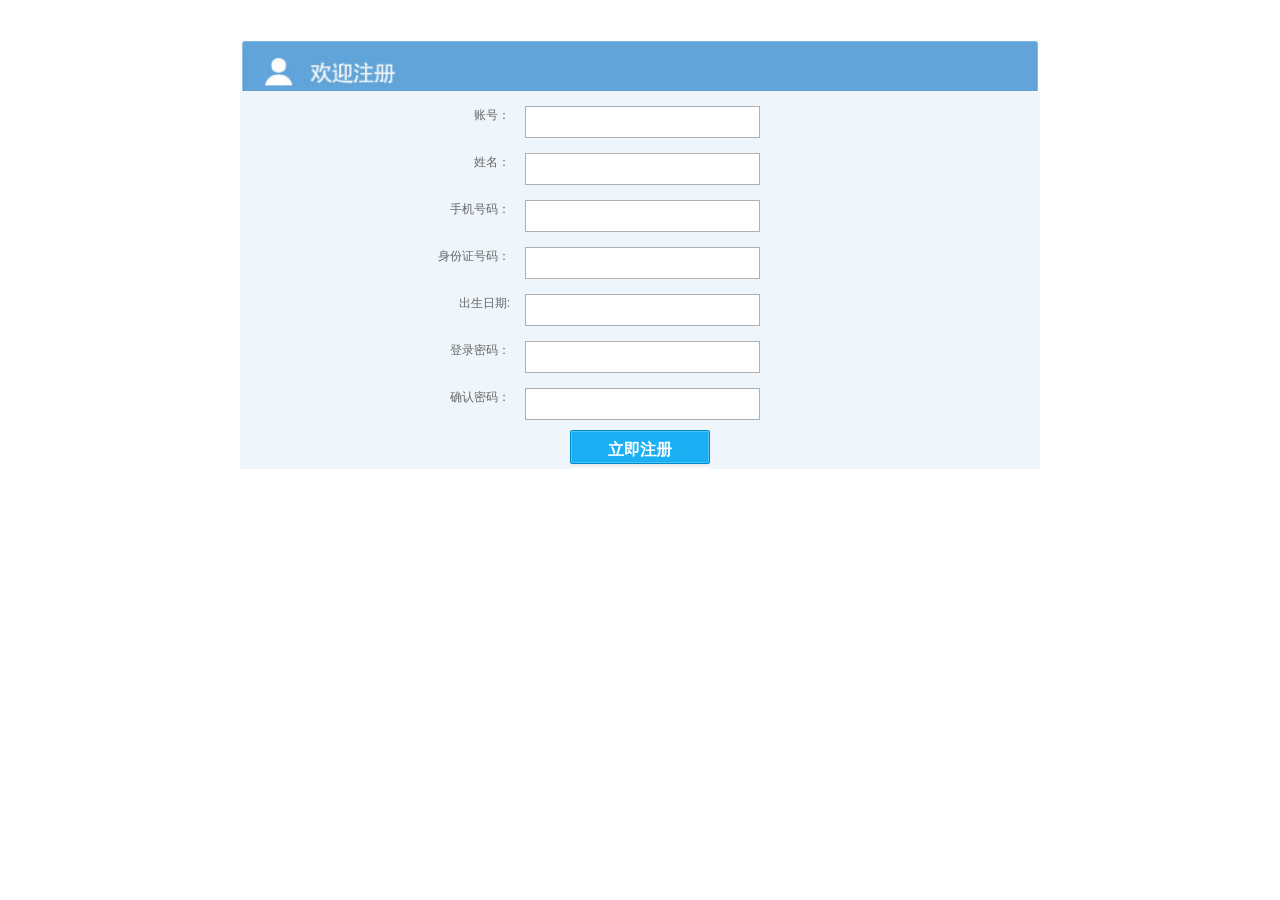
<file: src/main/webapp/register.html>
﻿<!DOCTYPE html PUBLIC "-//W3C//DTD XHTML 1.0 Transitional//EN" "http://www.w3.org/TR/xhtml1/DTD/xhtml1-transitional.dtd">
<html xmlns="http://www.w3.org/1999/xhtml">
<head>
<meta http-equiv="Content-Type" content="text/html; charset=utf-8" />
<title>用户注册——移动网上营业厅</title>
<link href="css/reset.css" rel="stylesheet" type="text/css" />
<link href="css/index.css" rel="stylesheet" type="text/css" />
</head>

<body>
<div id="register-contain">
	<div id="register-main">
<img src="image/register.jpg" id="reg-img" />
   <form class="add-customer" action="login.html">
   	
   	<table>
   		<tr>
   			<td class="regtitle">账号：</td>
   			<td class="reginput"><span><input type="text" /></span></td>
   			<td></td>
   		</tr>
   		<tr>
   			<td><span class="regtitle">姓名：</span></td>
   			<td><span><input type="text" /></span></td>
   			<td></td>
   		</tr>
   		<tr>
   			<td><span class="regtitle">手机号码：</span></td>
   			<td><span><input type="text" /></span></td>
   			<td></td>
   		</tr>
   		<tr>
   			<td><span class="regtitle">身份证号码：</span></td>
   			<td><span><input type="text" /></span></td>
   		</tr>
   		<tr>
   			<td><span class="regtitle">出生日期:</span></td>
   			<td><span><input type="text" /></span></td>
   			<td></td>
   		</tr>
   		<tr>
   			<td><span class="regtitle">登录密码：</span></td>
   			<td><span><input type="password"/></span></td>
   			<td></td>
   		</tr>
   		<tr>
   			<td><span class="regtitle">确认密码：</span></td>
   			<td><span><input type="password"/></span></td>
   			<td></td>
   		</tr>
   		<tr>
   			<td colspan="3"><button type="submit" id="reg-sub">立即注册</button></td>
   		</tr>
   	</table>

   </form>
    </div>
</div>
</body>
</html>
</file>
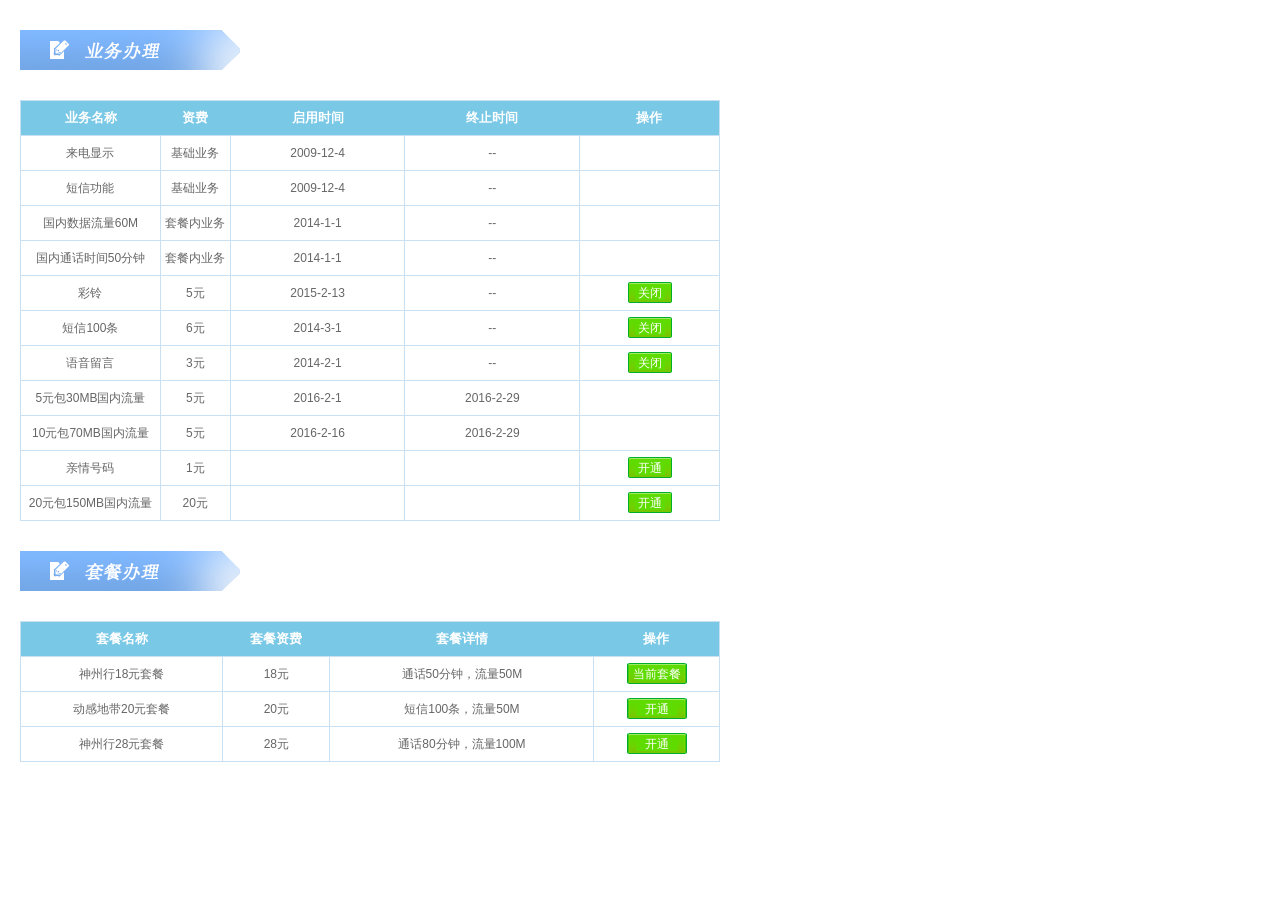
<file: src/main/webapp/business/replacement_business.html>
﻿<!DOCTYPE html PUBLIC "-//W3C//DTD XHTML 1.0 Transitional//EN" "http://www.w3.org/TR/xhtml1/DTD/xhtml1-transitional.dtd">
<html xmlns="http://www.w3.org/1999/xhtml">
<head>
<meta http-equiv="Content-Type" content="text/html; charset=utf-8" />
<link href="../css/index.css" rel="stylesheet" type="text/css" />
<link href="../css/reset.css" rel="stylesheet" type="text/css" />
<title>无标题文档</title>

	<script>
		
			/**		
				关闭或者开通业务
				@param bussinessId 业务编号 
				@param target 事件源对象
			*/
			function switchStatus(bussinessId,target){
				//获得业务的当前状态（存在hidden中）
				var status = target.parentNode.childNodes[0].value;

				if(status == 1){
					
					target.value = "开通";
					//切换业务状态
					target.parentNode.childNodes[0].value = 0;
						
				}else{
					
					target.value = "关闭";	
					target.parentNode.childNodes[0].value = 1;
				}
				
			}
		
	</script>
</head>

<body id="changebus-body">
<div id="changebus-contain">
	<div id="changebus-main">
   
     <div class="ywbl"></div>
   
   <table  class="table-infor-record-style2" width="700px" >
  <tr>
    <th width="20%">业务名称</th>
    <th width="10%">资费</th>
  
    <th width="25%">启用时间</th>
    <th  width="25%">终止时间</th>
    <th width="20%">操作</th>
  </tr>
  <tr>
    <td>来电显示</td>
    <td>基础业务</td>
   
    <td id="st">2009-12-4</td>
    <td id="ed">--</td>
    <td>
    </td>
  </tr>
  <tr>
    <td>短信功能</td>
    <td>基础业务</td>
   
    <td id="st">2009-12-4</td>
    <td id="ed">--</td>
    <td>
    </td>
  </tr>
 
  <tr>
    <td>国内数据流量60M</td>
    <td>套餐内业务</td>
   
    <td id="st">2014-1-1</td>
    <td id="ed">--</td>
    <td>
    </td>
  </tr>
  <tr>
    <td>国内通话时间50分钟</td>
    <td>套餐内业务</td>
   
    <td id="st">2014-1-1</td>
    <td id="ed">--</td>
    <td>
    </td>
  </tr>
  <tr>
    <td>彩铃</td>
    <td>5元</td>
   
    <td id="st">2015-2-13</td>
    <td id="ed">--</td>
    <td><input type="hidden" id="status" value="1"/><input type="button"  id="open" class="blywkt" value="关闭" onclick="switchStatus(1001,this)"/></td>
  </tr>
  
  

  <tr>
    <td>短信100条</td>
    <td>6元</td>
    <td id='st2'>2014-3-1</td>
    <td id='ed2'>--</td>
    <td><input type="hidden" id="status" value="1"/><input type="button"  id="open" class="blywkt" value="关闭" onclick="switchStatus(1001,this)"/></td>
  </tr>


  <tr>
    <td>语音留言</td>
    <td>3元</td>
    <td id='st2'>2014-2-1</td>
    <td id='ed2'>--</td>
   <td><input type="hidden" id="status" value="1"/><input type="button"  id="open" class="blywkt" value="关闭" onclick="switchStatus(1007,this)"/></td>
  </tr>
  
  <tr>
    <td>5元包30MB国内流量</td>
    <td>5元</td>
    <td id='st2'>2016-2-1</td>
    <td id='ed2'>2016-2-29</td>
    <td>
    	
    </td>
  </tr>
  <tr>
    <td>10元包70MB国内流量</td>
    <td>5元</td>
    <td id='st2'>2016-2-16</td>
    <td id='ed2'>2016-2-29</td>
    <td>
    	
    </td>
  </tr>
  <tr>
    <td>亲情号码</td>
    <td>1元</td>
    <td id='st2'></td>
    <td id='ed2'></td>
    <td><input type="hidden" id="status" value="0"/><input type="button"  id="open" class="blywkt" value="开通" onclick="switchStatus(1006,this)"/></td>
  </tr>
  <tr>
    <td>20元包150MB国内流量</td>
    <td>20元</td>
    <td id='st2'></td>
    <td id='ed2'></td>
    <td><input type="hidden" id="status" value="0"/><input type="button"  id="open" class="blywkt" value="开通" onclick="switchStatus(1006,this)"/></td>
  </tr>
  
</table>

  <div class="tcbl"></div>
  
   <table class="table-infor-record-style2"  width="700px">
  <tr >
    <th>套餐名称</th>
    <th>套餐资费</th>
    <th>套餐详情</th>
    
    
    <th>操作</th>
  </tr>
  <tr>
    <td>神州行18元套餐</td>
    <td>18元</td>
    <td>通话50分钟，流量50M</td>
 	<td><input type="submit" id='dqtc' name="meal" class="dqtc" value= "当前套餐"/></td>
  </tr>


   <tr>
    <td>动感地带20元套餐</td>
    <td>20元</td>
    <td>短信100条，流量50M</td>
  	<td><input type="submit"  id='gb' name="meal"  class="dqtc"  value="开通"/></td>
  </tr>

   <tr>
    <td>神州行28元套餐</td>
    <td>28元</td>
    <td>通话80分钟，流量100M</td>
  	<td><input type="submit"  id='gb' name="meal"  class="dqtc"  value="开通"/></td>
  </tr>

</table>
</form>
</div>
</div>
            
    </body>
</html>
</file>
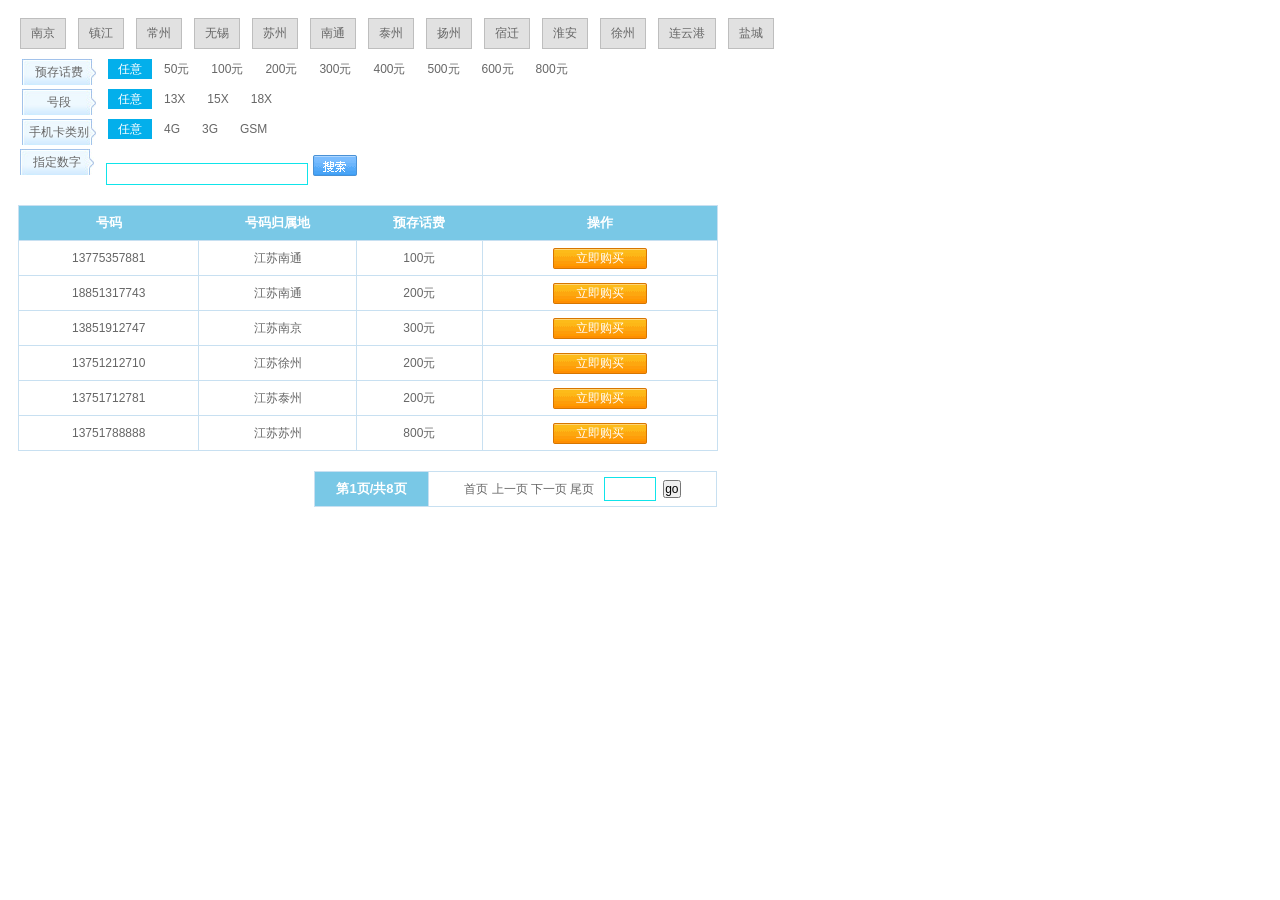
<file: src/main/webapp/common/content.html>
<!DOCTYPE html PUBLIC "-//W3C//DTD XHTML 1.0 Transitional//EN" "http://www.w3.org/TR/xhtml1/DTD/xhtml1-transitional.dtd">
<html xmlns="http://www.w3.org/1999/xhtml">
<head>
<link href="../css/index.css" rel="stylesheet" type="text/css" />
<meta http-equiv="Content-Type" content="text/html; charset=utf-8" />
<title>无标题文档</title>
</head>

<body>
<div id="container">
	<div class="right">
	
		<div id="cnt">
		  <div id="dTab1" class="Box">
          
		  <iframe  src="../numericalSelection/select_number.html" name="content1" frameborder="0" scrolling="auto" />
          
		  </div>
		</div>
  </div>
 </div>
</body>
</html>
</file>
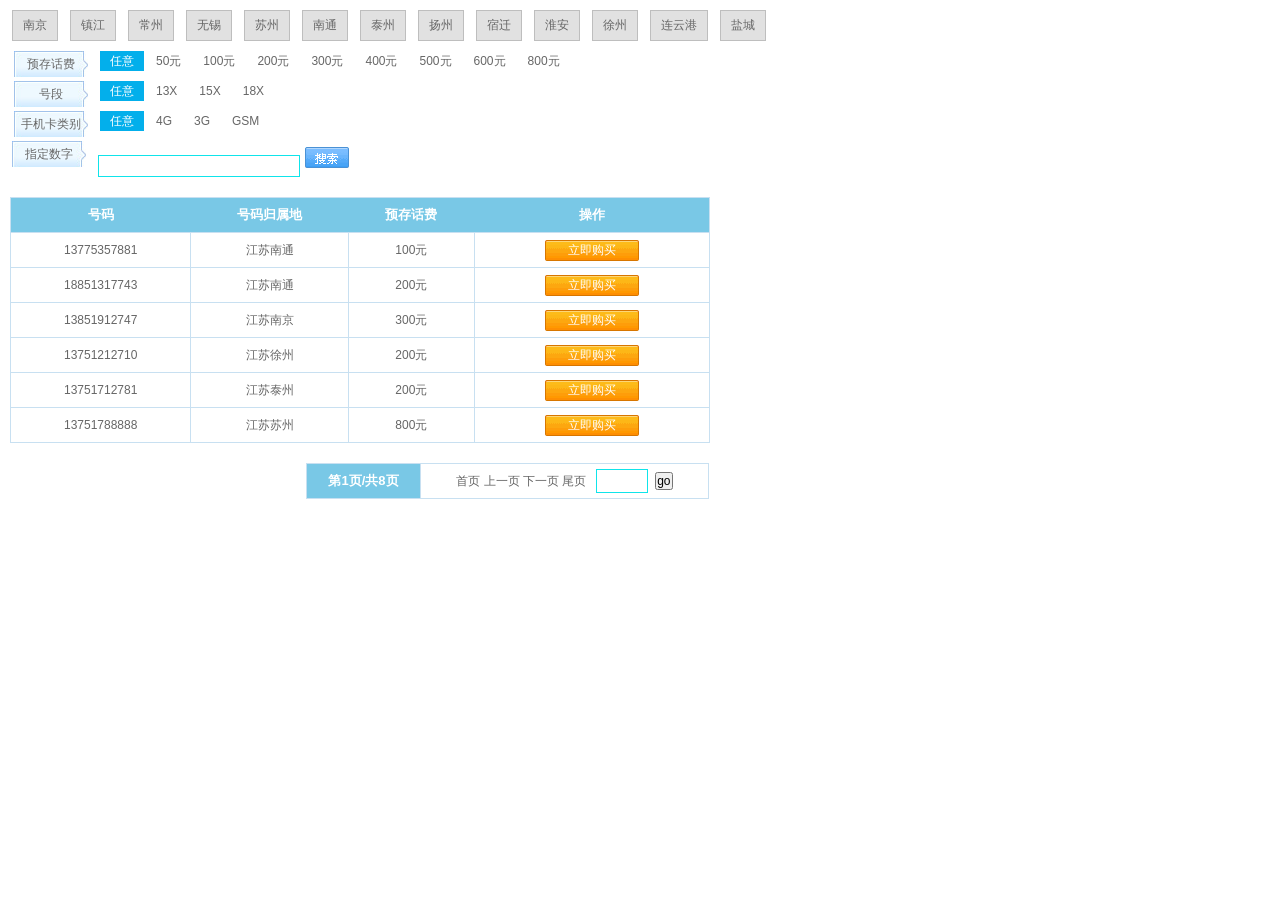
<file: src/main/webapp/numericalSelection/select_number.html>
<!DOCTYPE html PUBLIC "-//W3C//DTD XHTML 1.0 Transitional//EN" "http://www.w3.org/TR/xhtml1/DTD/xhtml1-transitional.dtd">
<html xmlns="http://www.w3.org/1999/xhtml">
<head>
<meta http-equiv="Content-Type" content="text/html; charset=utf-8" />
<title>无标题文档</title>
<link href="../css/index.css" rel="stylesheet" type="text/css" />
<link href="../css/reset.css" rel="stylesheet" type="text/css" />
<script>

        /**
		 	选择城市，选中某个城市城市颜色变为背景颜色变为
			红色，边框变为黄色
		 */
		function chooseCity(ii){
			//ii代表选中的li对象
			var temp = document.getElementById('myul');
			var lis = temp.getElementsByTagName('li');  //获得ul下面所有的li对象
		    
            for(var i = 0; i < lis.length; i ++){       
			 
				  if(lis[i].getAttribute("value")==ii.getAttribute("value")){ 
				  //遍历li对象，循环对比li对象value值是否和传入ii对象值是否一致
						lis[i].style.background="#FFDDDD";
						lis[i].style.borderColor="#FFCC00";
				  }else{
				  
						 lis[i].style.background="#E1E1E1";
						 lis[i].style.borderColor="#BEBEBE";
				  
				  }
		
		
		     }
		
		
		
		}
		
		
		function query_telfee(ii,ul_id){
		
		temp = document.getElementById(ul_id);
		lis = temp.getElementsByTagName('li');
	
			for(var i = 0; i < lis.length; i ++){
			
			if(lis[i].getAttribute("value")==ii.getAttribute("value")){
			   lis[i].style.background="#03AFEB";
			   lis[i].style.color="white";
			   
			   
			}else{
				lis[i].style.background="white";
			   lis[i].style.color="#666666";
			   
			   }
			   
			}
			
		
		}
		
		var temp = document.getElementById('myul');
		var lis = temp.getElementsByTagName('li');
		var add = lis[i].getAttribute("add");
		
		
		
		temp = document.getElementById(ul_id);
		lis = temp.getElementsByTagName('li');
		var myulfee = lis[i].getAttribute("myulfee");
		var dnseg = lis[i].getAttribute("dnseg");
		var type = lis[i].getAttribute("type");
		
		
		
</script>
</head>

<body>

<div id="select_number_contain">
    <div id="select_number_main_main">
    	<ul class="loc" id="myul" >
        	<li  onclick="chooseCity(this)" value="南京" >南京</li>
            <li  onclick="chooseCity(this)" value="镇江">镇江</li>
            <li onclick="chooseCity(this)" value="常州">常州</li>
            <li onclick="chooseCity(this)"  value="无锡">无锡</li>
            <li onclick="chooseCity(this)" value="苏州">苏州</li>
            <li onclick="chooseCity(this)" value="南通" >南通</li>
            <li onclick="chooseCity(this)"  value="泰州">泰州</li>
            <li onclick="chooseCity(this)" value="扬州">扬州</li>
            <li onclick="chooseCity(this)" value="宿迁">宿迁</li>
            <li onclick="chooseCity(this)" value="淮安" >淮安</li>
            <li onclick="chooseCity(this)" value="徐州" >徐州</li>
            <li onclick="chooseCity(this)" value="连云港">连云港</li>
            <li onclick="chooseCity(this)" value="盐城">盐城</li>
        </ul>
        <div class="clear"></div>
        <ul class="fee" id="my-ul-fee">
            <li><span class="numb-form">预存话费</span></li>
            <li  onclick="query_telfee(this,'my-ul-fee')" value="" class="renyi">任意</li>
            <li  onclick="query_telfee(this,'my-ul-fee')" value="50">50元</li>
            <li onclick="query_telfee(this,'my-ul-fee')"  value="100">100元</li>
            <li onclick="query_telfee(this,'my-ul-fee')"  value="200">200元</li>
            <li onclick="query_telfee(this,'my-ul-fee')"  value="300">300元</li>
            <li onclick="query_telfee(this,'my-ul-fee')"  value="400">400元</li>
            <li onclick="query_telfee(this,'my-ul-fee')"  value="500">500元</li>
             <li onclick="query_telfee(this,'my-ul-fee')" value="600">600元</li>
            <li onclick="query_telfee(this,'my-ul-fee')"  value="800">800元</li>
        </ul>
     <div class="clear"></div>
        <ul id="dnseg">
            <li><span class="numb-form">号段</span></li>
            <li class="renyi" onclick="query_telfee(this,'dnseg')" value="">任意</li>
             <li onclick="query_telfee(this,'dnseg')" value="13X" >13X</li>
             <li onclick="query_telfee(this,'dnseg')" value="15X">15X</li>
             <li onclick="query_telfee(this,'dnseg')" value="18X">18X</li>
        </ul>
     <div class="clear"></div>
        <ul id="type">
            <li><span class="numb-form">手机卡类别</span></li>
            <li class="renyi" onclick="query_telfee(this,'type')" value="">任意</li>
            <li onclick="query_telfee(this,'type')" value="4G">4G</li>
            <li onclick="query_telfee(this,'type')" value="3G">3G</li>
            <li onclick="query_telfee(this,'type')" value="GSM">GSM</li>
      </ul>
      <div class="clear"></div>
      <div id="search">
      <span class="numb-form">指定数字</span>
      <input type="text"  id="inputstyle"  />
      <button type="button" id="sousuo"></button>
      </div>
      <div class="clear"></div>
      <table width="700" class="table-infor-record-style" >
  <tr>
    <th>号码</th>
    <th>号码归属地</th>
    <th>预存话费</th>
    <th>操作</th>
  </tr>
  
  <tr>
    <td>13775357881</td>
    <td>江苏南通</td>
    <td>100元</td> 
    <td>
       <div  align="center">
        <input type="button" class="buy" value="立即购买" onclick="location.href='select_number_bysetmeal.html' "/>
        </div>
        </td>
  </tr>
  <tr>
    <td>18851317743</td>
    <td>江苏南通</td>
    <td>200元</td>
    <td>
     <div  align="center">
        <input type="button" class="buy" value="立即购买" onclick="location.href='select_number_bysetmeal.html' "/>
        </div>
    </td>
  </tr>
  <tr>
    <td>13851912747</td>
    <td>江苏南京</td>
    <td>300元</td>
    <td>
     <div  align="center">
        <input type="button" class="buy" value="立即购买" onclick="location.href='select_number_bysetmeal.html' "/>
        </div>
    </td>
  </tr>
  <tr>
    <td>13751212710</td>
    <td>江苏徐州</td>
    <td>200元</td>
    <td>
     <div  align="center">
        <input type="button" class="buy" value="立即购买" onclick="location.href='select_number_bysetmeal.html' "/>
        </div>
    </td>
  </tr>
  <tr>
    <td>13751712781</td>
    <td>江苏泰州</td>
    <td>200元</td>
    <td>
     <div  align="center">
        <input type="button" class="buy" value="立即购买" onclick="location.href='select_number_bysetmeal.html' "/>
        </div>
    </td>
  </tr>
    <tr>
    <td>13751788888</td>
    <td>江苏苏州</td>
    <td>800元</td>
    <td>
     <div  align="center">
        <input type="button" class="buy" value="立即购买" onclick="location.href='select_number_bysetmeal.html' "/>
        </div>
    </td>
  </tr>

</table>
<div id="clear"></div>
<table   class="table-infor-record-style" id="page" >
  <tr>
    <th width="113" >第1页/共8页</th>
    <td >首页 上一页 下一页 尾页 &nbsp;&nbsp;<input type="text" class="input-page-style">&nbsp;
    	<input type="submit" value="go" /></td>
  </tr>
</table>


  </div>
</div>


</div>
</body>
</html>
</file>
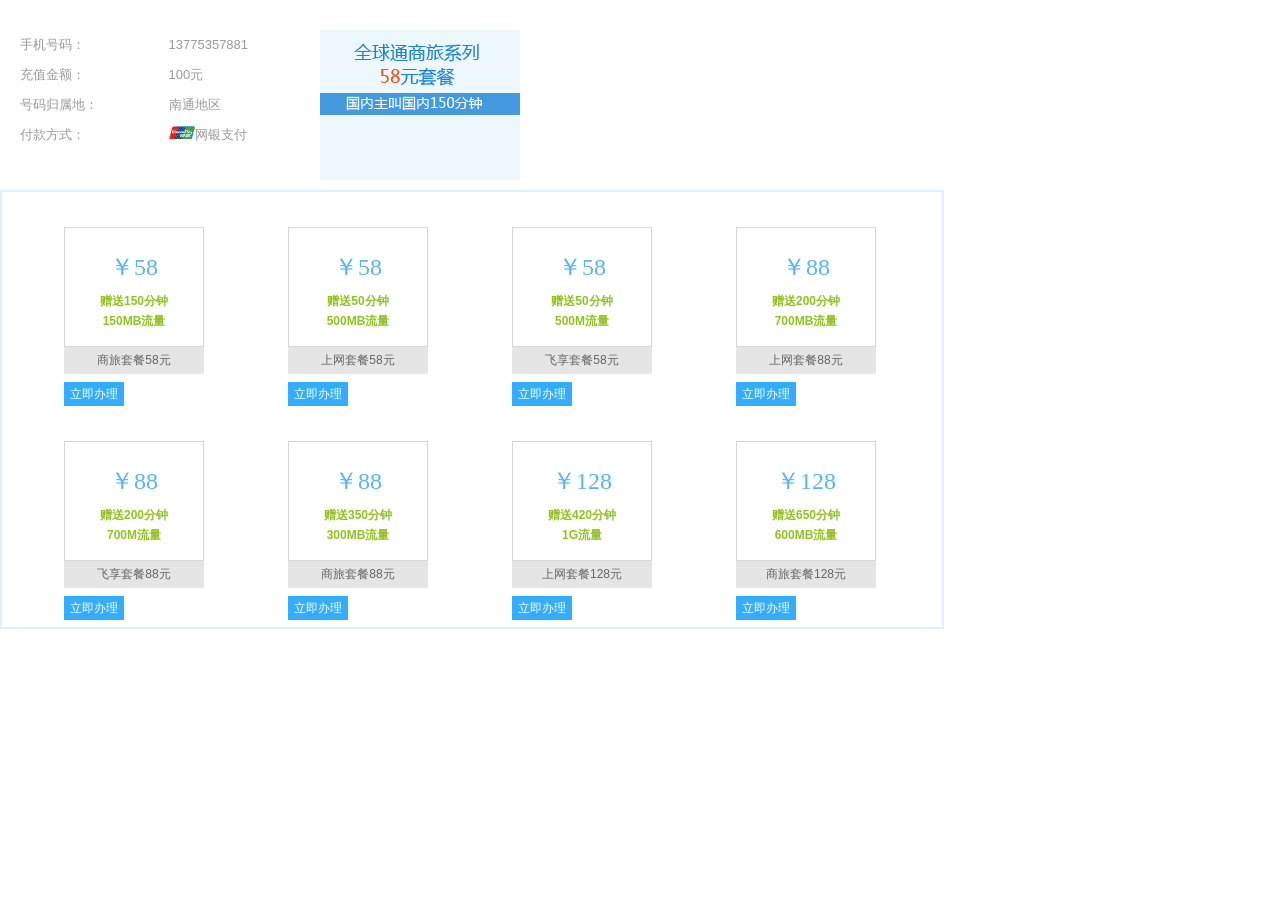
<file: src/main/webapp/numericalSelection/select_number_bysetmeal.html>
﻿<!DOCTYPE html PUBLIC "-//W3C//DTD XHTML 1.0 Transitional//EN" "http://www.w3.org/TR/xhtml1/DTD/xhtml1-transitional.dtd">
<html xmlns="http://www.w3.org/1999/xhtml">
<head>
<meta http-equiv="Content-Type" content="text/html; charset=utf-8" />
<title>套餐选择</title>
<link href="../css/reset.css" rel="stylesheet" type="text/css" />
<link href="../css/index.css" rel="stylesheet" type="text/css" />
<style>
	.package-list-result {
    border: 2px solid #DDF0FE;
    padding: 35px 17px 0px;
    height:400px;
    width:900px;
    margin-top:10px;
}

.package-list {
    position: relative;
    padding: 35px 20px 0px;
    z-index: 1000;
}

.package-list li {
    float: left;
    display: inline;
    width: 140px;
    margin-left: 42px;
    margin-right: 42px;
    padding-bottom: 35px;
}
.package-info {
    border: 1px solid #D6D6D6;
    padding: 15px 0px;
    text-align: center;
    background: #FFF none repeat scroll 0% 0%;
}
.package-info-price {
    color: #55B4FC;
    font: 24px/48px "microsoft yahei";
}
.package-info-des {
    color: #8FC320;
    line-height: 20px;
    font-weight: 700;
}
.package-name {
    height: 27px;
    line-height: 27px;
    text-align: center;
    background: #E5E5E5 none repeat scroll 0% 0%;
}
.package-action {
    padding-top: 8px;
}

.package-action .add-compare, .package-select-result .package-action .add-compared, .package-select-result .package-action .handle-now {
    float: left;
    margin-right: 0px;
    padding: 0px 6px;
    color: #FFF;
    font: 12px/24px "microsoft yahei";
}
.blue-btn {
    background: #32ADFB none repeat scroll 0% 0%;
}

</style>

</head>

<body>
<div id="setmeal-contain"><!-- setmeal-contain 开始-->
	<div id="setmeal-main" ><!-- setmeal-main 开始-->
	
		<table  class="table-style" style="float:left" >
		  <tr>
		    <td class="left-td-style" >手机号码：</td>
		    <td class="right-td-style">13775357881</td>
		  </tr>
		  <tr>
		    <td class="left-td-style" >充值金额：</td>
		    <td class="right-td-style">100元</td>
		  </tr>
		  <tr>
		    <td class="left-td-style">号码归属地：</td>
		    <td class="right-td-style">南通地区</td>
		   </tr>
		  <tr>
		  	 <td class="left-td-style">付款方式：</td>
		     <td class="right-td-style">  <img  src="../image/h-show-buyPro-userCos-pay-unipay.gif" /><span>网银支付</span></td>
		  </tr>
		  
		 </table>
		 <img src="../image/qqtsl58.gif"  style="margin-top:30px"/>
		
		
		 
		
		<div class="package-list package-list-result" id="packageListResult">
			<ul class="clearfix">
				<li>
					<div title="商旅套餐58元" class="package-info"><p class="package-info-price">￥<strong>58</strong></p><p title="国内主叫国内150分钟" class="package-info-des">赠送150分钟<br>150MB流量</p></div>
					<div title="商旅套餐58元" class="package-name">商旅套餐58元</div>
					<div class="package-action"><a name="" href="javascript:void(0)" onclick="location.href='../recharge_style/Account.html'" class="blue-btn add-compare">立即办理</a></div>
				</li>
				<li>
					<div title="上网套餐58元" class="package-info"><p class="package-info-price">￥<strong>58</strong></p><p title="国内主叫国内50分钟" class="package-info-des">赠送50分钟<br>500MB流量</p></div>
					<div title="上网套餐58元" class="package-name">上网套餐58元</div>
					<div class="package-action"><a name="" href="javascript:void(0)" onclick="location.href='../recharge_style/Account.html'" class="blue-btn add-compare">立即办理</a></div>
				</li>
				<li>
					<div title="飞享套餐58元" class="package-info"><p class="package-info-price">￥<strong>58</strong></p><p title="国内主叫50分钟" class="package-info-des">赠送50分钟<br>500M流量</p></div>
					<div title="飞享套餐58元" class="package-name">飞享套餐58元</div>
					<div class="package-action"><a name="" href="javascript:void(0)" onclick="location.href='../recharge_style/Account.html'" class="blue-btn add-compare">立即办理</a></div>
				</li>
				<li>
					<div title="上网套餐88元" class="package-info"><p class="package-info-price">￥<strong>88</strong></p><p title="国内主叫国内200分钟" class="package-info-des">赠送200分钟<br>700MB流量</p></div>
					<div title="上网套餐88元" class="package-name">上网套餐88元</div>
					<div class="package-action"><a name="" href="javascript:void(0)" onclick="location.href='../recharge_style/Account.html'" class="blue-btn add-compare">立即办理</a></div>
				</li>
				<li>
					<div title="飞享套餐88元" class="package-info"><p class="package-info-price">￥<strong>88</strong></p><p title="国内主叫200分钟" class="package-info-des">赠送200分钟<br>700M流量</p></div>
					<div title="飞享套餐88元" class="package-name">飞享套餐88元</div>
					<div class="package-action"><a name="" href="javascript:void(0)" onclick="location.href='../recharge_style/Account.html'" class="blue-btn add-compare">立即办理</a></div>
				</li>
				<li>
					<div title="商旅套餐88元" class="package-info"><p class="package-info-price">￥<strong>88</strong></p><p title="国内主叫国内350分钟" class="package-info-des">赠送350分钟<br>300MB流量</p></div>
					<div title="商旅套餐88元" class="package-name">商旅套餐88元</div>
					<div class="package-action"><a name="" href="javascript:void(0)" onclick="location.href='../recharge_style/Account.html'" class="blue-btn add-compare">立即办理</a></div>
				</li>
				<li>
					<div title="上网套餐128元" class="package-info"><p class="package-info-price">￥<strong>128</strong></p><p title="国内主叫国内420分钟" class="package-info-des">赠送420分钟<br>1G流量</p></div>
					<div title="上网套餐128元" class="package-name">上网套餐128元</div>
					<div class="package-action"><a name="" href="javascript:void(0)" onclick="location.href='../recharge_style/Account.html'" class="blue-btn add-compare">立即办理</a></div>
				</li>
				<li>
					<div title="商旅套餐128元" class="package-info"><p class="package-info-price">￥<strong>128</strong></p><p title="国内主叫国内650分钟" class="package-info-des">赠送650分钟<br>600MB流量</p></div>
					<div title="商旅套餐128元" class="package-name">商旅套餐128元</div>
					<div class="package-action"><a name="" href="javascript:void(0)" onclick="location.href='../recharge_style/Account.html'" class="blue-btn add-compare">立即办理</a></div>
				</li>
			</ul>
		</div>

		
	
	</div><!-- setmeal-main 结束-->
</div><!-- setmeal-contain 结束-->

</body>
</html>
</file>
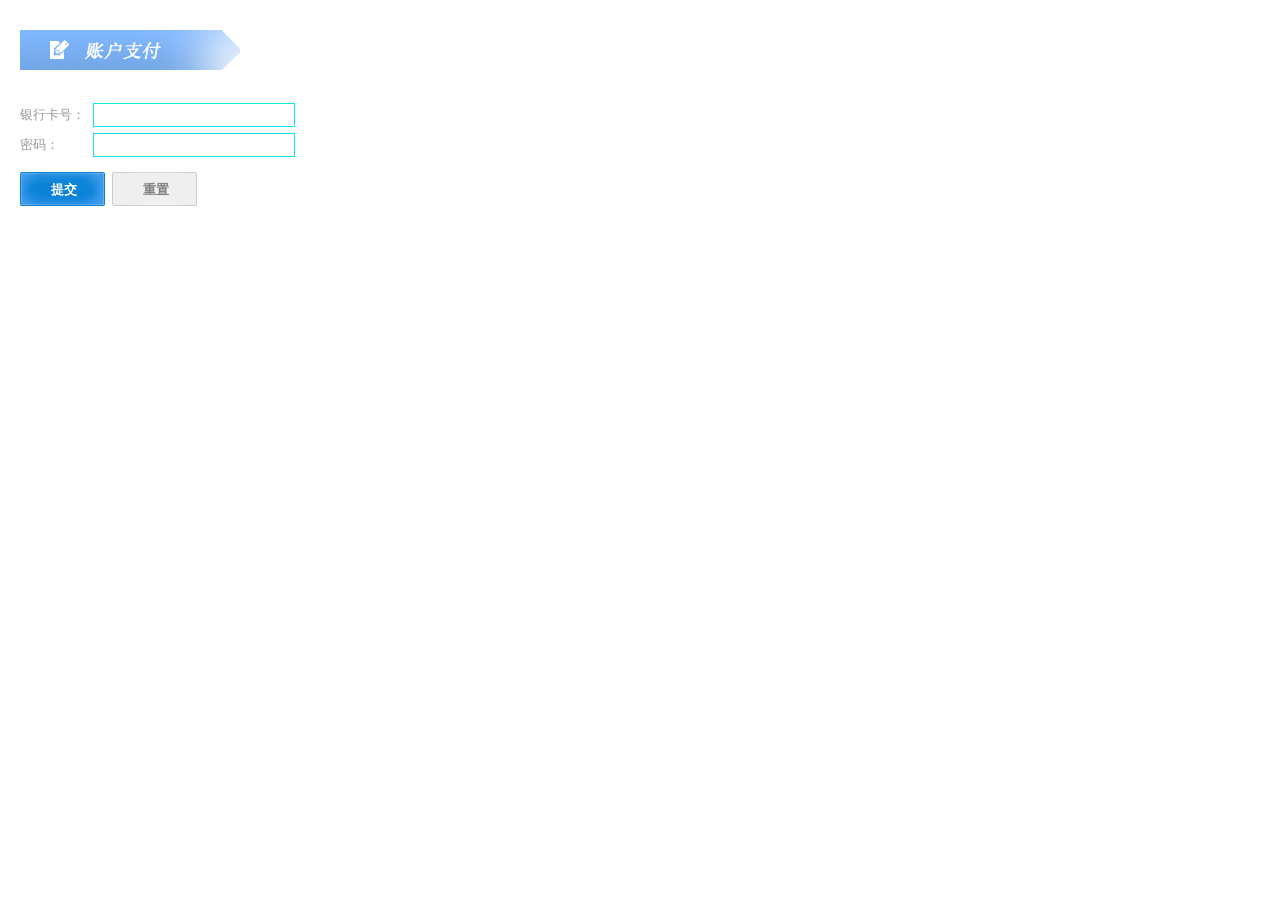
<file: src/main/webapp/recharge_style/Account.html>
<!DOCTYPE html PUBLIC "-//W3C//DTD XHTML 1.0 Transitional//EN" "http://www.w3.org/TR/xhtml1/DTD/xhtml1-transitional.dtd">
<html xmlns="http://www.w3.org/1999/xhtml">
<head>
<meta http-equiv="Content-Type" content="text/html; charset=utf-8" />
<title>无标题文档</title>
<link href="../css/index.css" rel="stylesheet" type="text/css" />
<link href="../css/reset.css" rel="stylesheet" type="text/css" />
</head>

<body id="new-operator-body">
<div id="new-operator-contain">
<div class="zhzf"></div>
<div id="new-operator-main">
  
<form method="post" action="" class="form-style">
<table  class="table-style" >
  <tr>
    <td class="left-td-style">银行卡号：</td>
    <td class="right-td-style"><input type="text" name="T2" size="20" class="input-form-style" ></td>
  </tr>
  <tr>
    <td class="left-td-style">密码：</td>
    <td class="right-td-style"><input type="password" name="T3" size="20" class="input-form-style"  ></td>
   </tr>

    <tr class="button-tr-style" >
  	 <td colspan="2"class="right-td-style" >  
      <input type="submit" value="提交" name="B1" class="button-sub" />
     <input type="reset" value="重置" name="B1" class="button-res" />
     
     </td>
     </tr>
 </table>

 </form>
      
  
    
   


</div>

 </div>

</body>
</html>
</file>
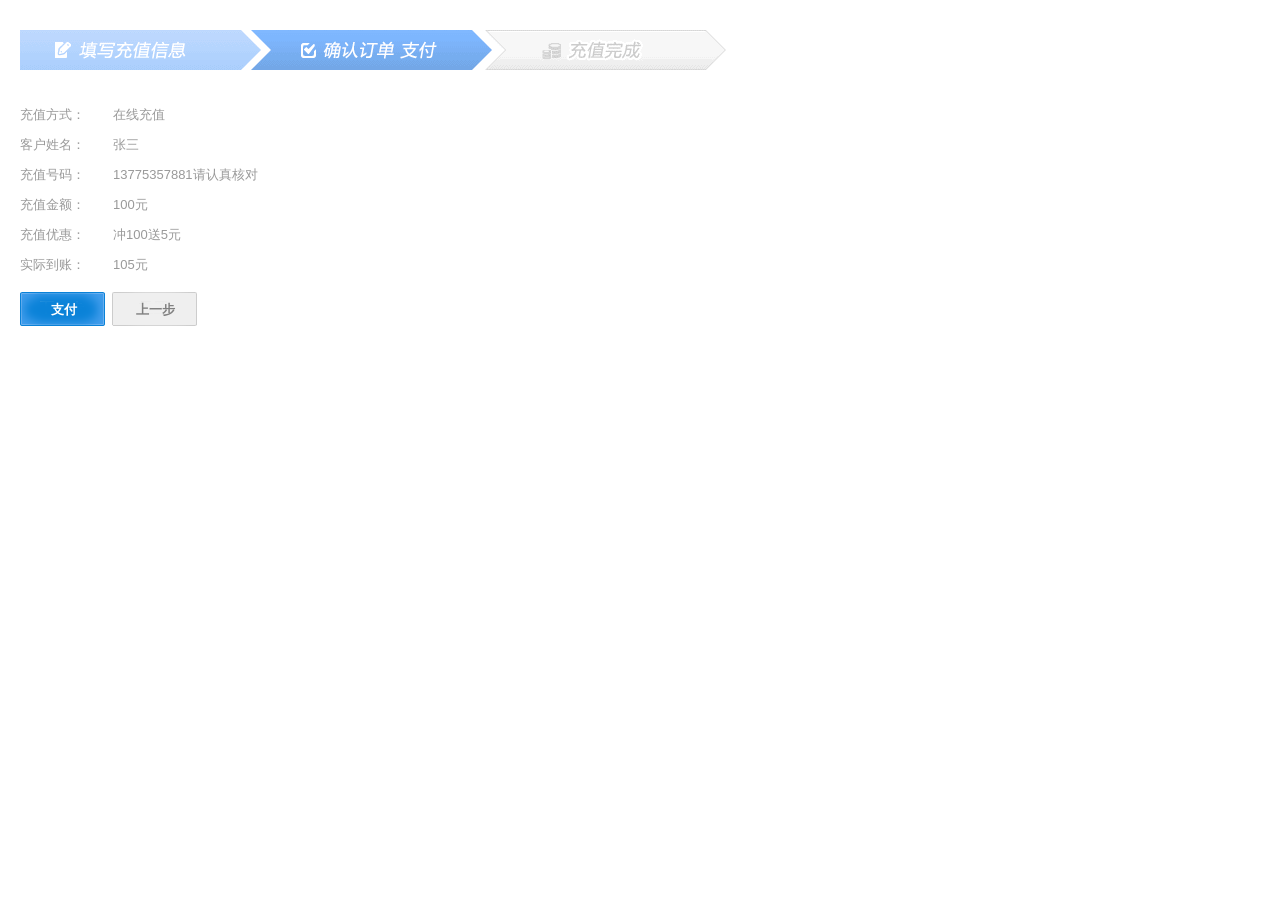
<file: src/main/webapp/recharge_style/online_comfirm.html>
﻿<!DOCTYPE html PUBLIC "-//W3C//DTD XHTML 1.0 Transitional//EN" "http://www.w3.org/TR/xhtml1/DTD/xhtml1-transitional.dtd">
<html xmlns="http://www.w3.org/1999/xhtml">
<head>
<meta http-equiv="Content-Type" content="text/html; charset=utf-8" />
<title>无标题文档</title>
<link href="../css/index.css" rel="stylesheet" type="text/css" />
<link href="../css/reset.css" rel="stylesheet" type="text/css" />
</head>



<body>
<div id="online-contain">
	<div id="online-head">
    </div>
    <div class="clear"></div>
    	<div id="card-procedure3"></div>
    <div id="online-main">
    
       
        <form method="post" action="--WEBBOT-SELF--" class="form-style">
<table  class="table-style" >
  <tr>
    <td class="left-td-style">充值方式：</td>
    <td class="right-td-style">在线充值</td>
  </tr>
 <tr>
    <td class="left-td-style">客户姓名：</td>
    <td class="right-td-style">张三</td>
  </tr>
  <tr>
    <td class="left-td-style">充值号码：</td>
    <td class="right-td-style"><span id="numb">13775357881</span><span>请认真核对</span></td>
   </tr>
  <tr>
  	 <td class="left-td-style">充值金额：</td>
     <td class="right-td-style">100元</td>
  </tr>
   <tr>
  	 <td class="left-td-style">充值优惠：</td>
     <td class="right-td-style"><span id="cheap">冲100送5元</span></td>
  </tr>
   
    <tr>
  	 <td class="left-td-style">实际到账：</td>
     <td class="right-td-style"><span id="acc">105</span>元</td>
  </tr>
   
  
     <tr class="button-tr-style" >

  	 <td colspan="2" class="left-td-style" >

     <input type="button"  value="支付" class="button-sub"  onclick="location.href='Account.html'" />

     <input type="reset" value="上一步" class="button-res" onclick="location.href='online_recharge.html'"/>

     

     </td>

     </tr>

 </table>
 

             

          
 </form>
      
    	
    
    </div>

</div>
</body>
</html>
</file>
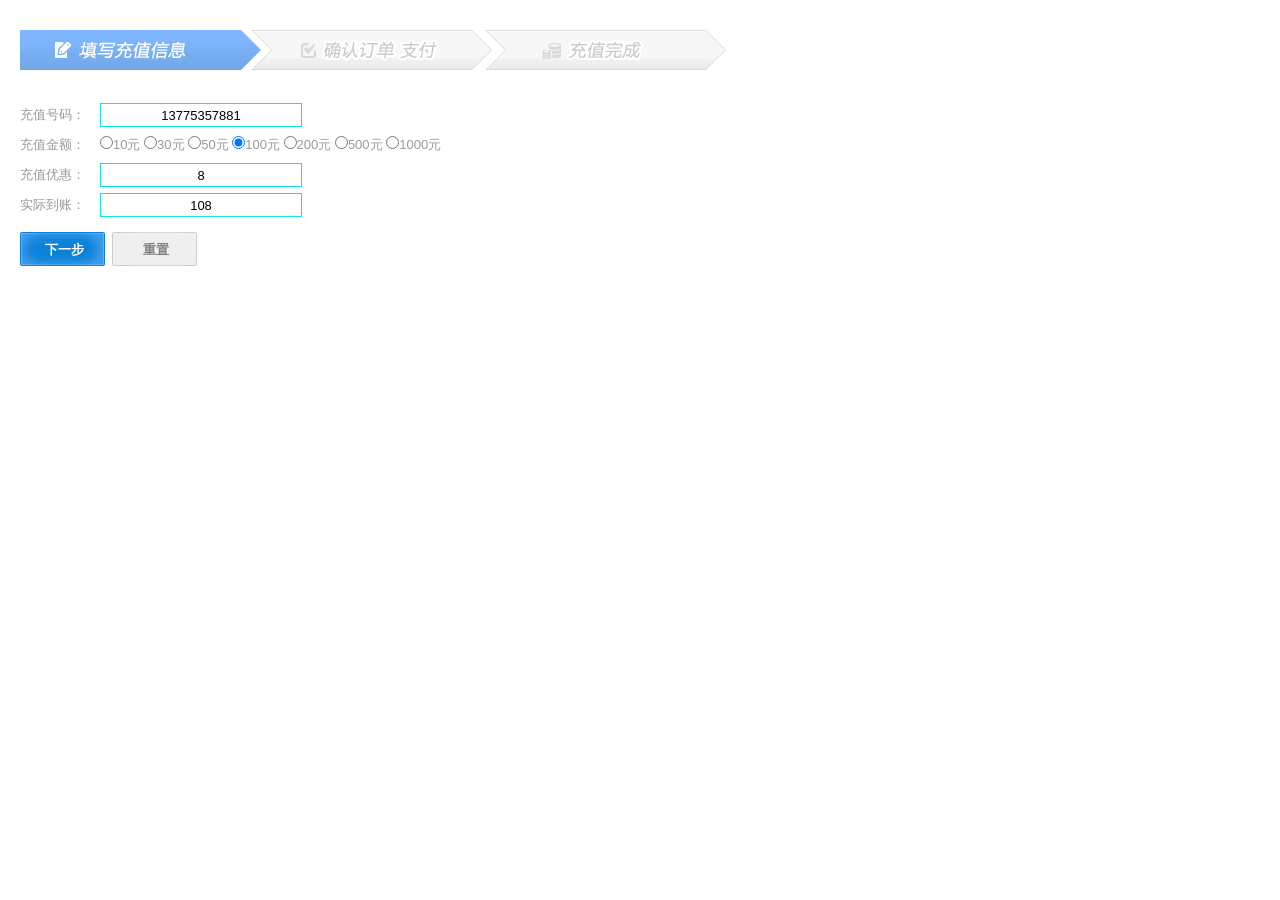
<file: src/main/webapp/recharge_style/online_recharge.html>
<!DOCTYPE html PUBLIC "-//W3C//DTD XHTML 1.0 Transitional//EN" "http://www.w3.org/TR/xhtml1/DTD/xhtml1-transitional.dtd">
<html xmlns="http://www.w3.org/1999/xhtml">
<head>
<meta http-equiv="Content-Type" content="text/html; charset=utf-8" />
<title>无标题文档</title>
<link href="../css/index.css" rel="stylesheet" type="text/css" />
<link href="../css/reset.css" rel="stylesheet" type="text/css" />

<script>
	function setDiscount(i){
		var values = i.split(",");
		document.getElementById("discount").value = values[1];
		document.getElementById("T4").value = parseInt(values[1])+parseInt(values[0]);	
	}
</script>
</head>



<body>
<div id="online-contain">

    	<div id="card-procedure2"></div>
    <div id="online-main">
    
       
        <form method="post" action="--WEBBOT-SELF--" class="form-style">
<table  class="table-style-online" >

  <tr>
    <td class="left-td-style">充值号码：</td>
    <td class="right-td-style"><input type="text" name="T3" size="20" class="input-form-style" value="13775357881" ></td>
   </tr>
  <tr>
  	 <td class="left-td-style">充值金额：</td>
     <td class="right-td-style"><input type="radio" name="value" value="10,0" onclick="setDiscount(this.value)"/>10元
                 <input type="radio" name="value" value="30,1" onclick="setDiscount(this.value)">30元
                 <input type="radio"  name="value" value="50,3" onclick="setDiscount(this.value)"/>50元
                 <input type="radio"  name="value" value="100,8" checked="checked" onclick="setDiscount(this.value)"/>100元
                 <input type="radio" name="value" value="200,10" onclick="setDiscount(this.value)">200元
                 <input type="radio" name="value" value="500,25" onclick="setDiscount(this.value)"/>500元
                 <input type="radio" name="value" value="1000,50" onclick="setDiscount(this.value)"/>1000元
                 </td>
  </tr>
   <tr>
  	 <td class="left-td-style">充值优惠：</td>
     <td class="right-td-style"><input type="text" readOnly="readOnly" name="discount" id="discount" size="20" class="input-form-style"  value="8" ></td>
  </tr>
  <tr>
  	 <td class="left-td-style">实际到账：</td>
     <td class="right-td-style"><input type="text" name="T4" id="T4" size="20" class="input-form-style" value="108"  ></td>
  </tr>
   
     <tr class="button-tr-style" >
  	 <td colspan="2" class="left-td-style"> 
     
       <input type="button"  value="下一步" class="button-sub" onclick="location.href='online_comfirm.html'"/>
       <input type="reset" value="重置" class="button-res"/>
     </td>
     </tr>
  
 </table>
 

            
          
 </form>
   
    
    </div>

</div>
</body>
</html>
</file>
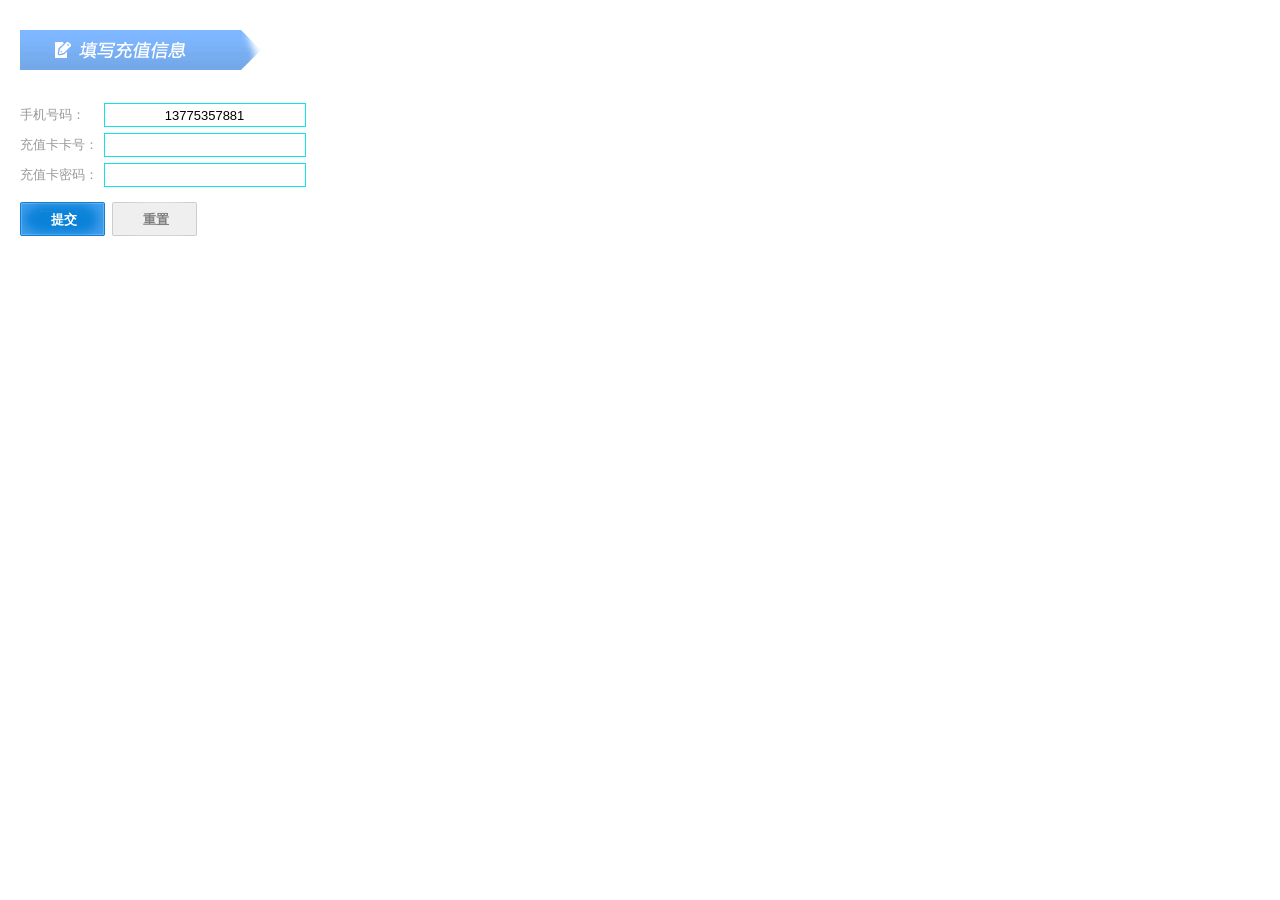
<file: src/main/webapp/recharge_style/rechargeable_card.html>
﻿<!DOCTYPE html PUBLIC "-//W3C//DTD XHTML 1.0 Transitional//EN" "http://www.w3.org/TR/xhtml1/DTD/xhtml1-transitional.dtd">
<html xmlns="http://www.w3.org/1999/xhtml">
<head>
<meta http-equiv="Content-Type" content="text/html; charset=utf-8" />
<title>无标题文档</title>
<link href="../css/index.css" rel="stylesheet" type="text/css" />
<link href="../css/reset.css" rel="stylesheet" type="text/css" />
</head>

<body id="card-body">
<div id="card-contain">
	<div id="card-main">
    	<div id="card-procedure"></div>
        
                <form method="post" action="--WEBBOT-SELF--" class="form-style">
<table  class="table-style" >
  <tr>
    <td class="left-td-style">手机号码：</td>
    <td class="right-td-style"><input type="text" name="T3" size="20" class="input-form-style"  value="13775357881" ></td>
    
  </tr>
  <tr>
    <td class="left-td-style">充值卡卡号：</td>
    <td class="right-td-style"><input type="text" name="T3" size="20" class="input-form-style"  ></td>
   </tr>
  <tr>
  	 <td class="left-td-style">充值卡密码：</td>
     <td class="right-td-style"><input type="password" name="T4" size="20" class="input-form-style"  ></td>
  </tr>
   <tr class="button-tr-style" >
  	 <td colspan="2" class="left-td-style" >
     <input type="button"  value="提交" class="button-sub"/>
     <input type="reset" value="重置" class="button-res"/>
     
     </td>
     </tr>
  </table>
 


          
 </form>
        
        
        
    
    </div>

</div>
</body>
</html>
</file>
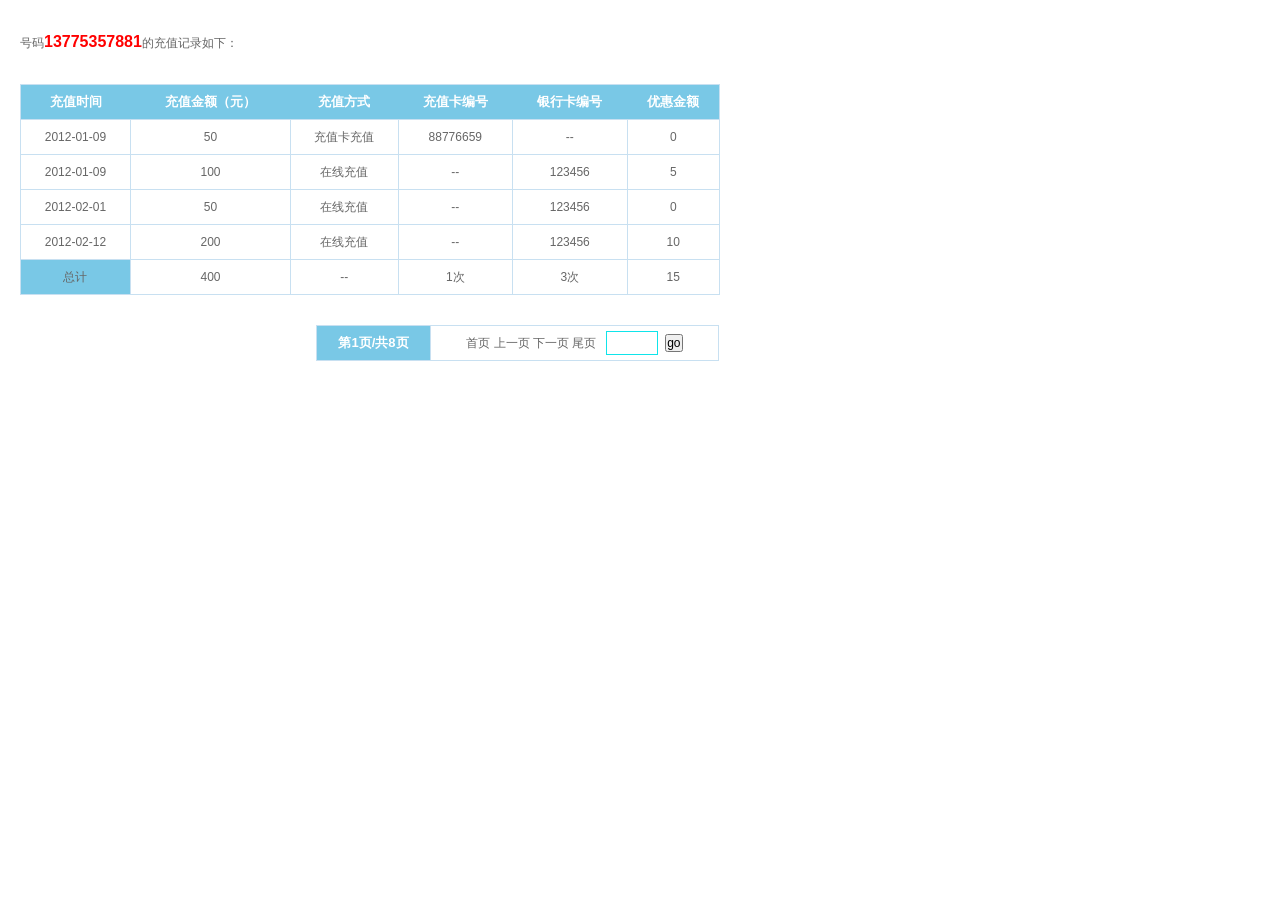
<file: src/main/webapp/recharge_style/record.html>
<!DOCTYPE html PUBLIC "-//W3C//DTD XHTML 1.0 Transitional//EN" "http://www.w3.org/TR/xhtml1/DTD/xhtml1-transitional.dtd">
<html xmlns="http://www.w3.org/1999/xhtml">
<head>
<meta http-equiv="Content-Type" content="text/html; charset=utf-8" />
<title>无标题文档</title>

<link href="../css/index.css" rel="stylesheet" type="text/css" />
<link href="../css/reset.css" rel="stylesheet" type="text/css" />
</head>

<body id="record-body"  >
<div id="record-contain">
<div id="record-main">
    

    <div class="record-tel">号码<span class="tel-account">13775357881</span>的充值记录如下：</div>
    
    <table width="700px"  class="table-infor-record-style2">
  <tr >
    <th>充值时间</th>
    <th>充值金额（元）</th>
    <th>充值方式</th>
    <th>充值卡编号</th>
    <th>银行卡编号</th>
    <th>优惠金额</th>
  </tr>
  <tr>
    <td>2012-01-09</td>
    <td>50</td>
    <td>充值卡充值</td>
    <td>88776659</td>
    <td>--</td>
    <td>0</td>
  </tr>
    <tr>
    <td>2012-01-09</td>
    <td>100</td>
    <td>在线充值</td>
    <td>--</td>
    <td>123456</td>
    <td>5</td>
  </tr>
  <tr>
    <td>2012-02-01</td>
    <td>50</td>
    <td>在线充值</td>
    <td>--</td>
    <td>123456</td>
    <td>0</td>
  </tr>
    <tr>
    <td>2012-02-12</td>
    <td>200</td>
    <td>在线充值</td>
    <td>--</td>
    <td>123456</td>
    <td>10</td>
  </tr>
    <tr>
    <td style="background:#79c8E6">总计</td>
    <td>400</td>
    <td>--</td>
    <td>1次</td>
    <td>3次</td>
    <td>15</td>
  </tr>


  
</table>

<form action="" method="post">
  <table   class="table-infor-record-style2" id="page2">
	  <tr>
	    <th width="113">第1页/共8页</th>
	    <td id="page-skip"> 首页 上一页 下一页 尾页 &nbsp;&nbsp;<input type="text"  class="input-page-style">&nbsp;
	    	
	    	<input type="submit" value="go" /> </td>
	  </tr>
	</table>
</form>

</div>

 </div>

</body>
</html>
</file>
<file: src/main/webapp/css/index.css>
﻿@charset "utf-8";
/* CSS Document */
body{
font-family:"宋体", sans-serif;
font-size:12px;
color:#666666;
}
/*------登录---------------------*/

#contain {
	width:800px;
	background-color:transparent;
	margin:0 auto;
}
#head {
	margin-top:20px;
}
#main {
	background-image:url(../image/sso-mainLoginBoxBg.jpg);
	background-repeat:no-repeat;
	position:absolute;
	margin-top:70px;
	width:950px;
	height:350px;
}
#main-loginBox {
	margin-top:40px;
}
.main-recommend-list {
	float:left;
	margin-top:110px;
	margin-left:95px;
}
.main-recommend-list li {
	background:url(../image/icon.JPG) center left no-repeat;
	height:48px;
	line-height:55px;
	margin-left:5px;
	padding-left:10px;
}
#main-loginBox-tab {
	display:inline;
}
#main-loginBox-tab li {
	list-style-type:none;
	text-align:center;
	float:left;
	height:49px;
	line-height:49px;
}
#main-loginBox-tab span.current {
	font-weight:bold;
	font-family:"宋体";
	font-size:16px;
	color:white;
	float:left;
	height:49px;
	width:200px;
 	display:block;
	margin-left:65px;
	background:url(../image/hd_title_bg1.gif) no-repeat scroll;
}
#main-loginBox-tab span.operator {
	font-weight:bold;
	font-family:"宋体";
	font-size:16px;
	color:#037DC9;
	float:left;
	width:200px;
	height:49px;
	width:200px;
 	display:block;
}
.main-loginBox-center {
	border-top:#007FCB solid 3px;
	width:396px;

	display:block;
	float:left;
	margin-left:68px;
	margin-top:-13px;
	font-size:15px;
}

.main-recommend-list a:link {
	color:#666666;
	text-decoration:none;
	font-weight:bolder;
}
.main-recommend-list a:visited {
	color:#666666;
	text-decoration:none;
	font-weight:bolder;
}
.main-recommend-list a:hover {
	color:#666666;
	text-decoration:underline;
	font-weight:bolder;
}
.main-recommend-list a.active {
	color:#666666;
	text-decoration:underline;
	font-weight:bolder;
}
.main-recommend-list p {
	font-family:"宋体";
	line-height:1px;
	font-size:12px;
	color:#666666
}
.main-recommend-list li p {
	margin-top:-3px;
}
.submitbutt button {
	height:34px;
	width:140px;
	background:url("../image/sso-mainLoginBox.gif") no-repeat scroll 0 -132px transparent;
	border-style:none;
}
.main-loginBox-center .tusername {
	margin-top:50px;
	margin-left:60px;
}
.main-loginBox-center .tpassword {
	margin-top:30px;
	margin-left:60px;
}
.main-loginBox-center .submitbutt {
	margin-top:30px;
	margin-left:130px;
	font-family:"宋体", sans-serif;
	font-size:25px;
}

/*-----------------------------------------------*/
/* 内容右层 */
.right {float:none;height:93%;margin:0 5px 0px 0px;text-align:left;}
/* 当前操作页面 */
.right #TabPage1 {height:33px;margin:1px 0 -1px 0;position:relative;z-index:1;}
.right #TabPage1 li {float:left;margin:0 3px 0 0;padding:12px 0 0 0;width:86px;height:21px;background: url("tab.gif") no-repeat left 0;cursor:pointer;color:#fff;text-align:center;letter-spacing:3px;}
.right #TabPage1 li#Tab3 {display:block!important;display:none;}
.right #TabPage1 li.Selected {padding:10px 0 0 1px;width:86px;height:23px;background: url("tab.gif") no-repeat left -33px;font-size:14px;font-weight:600;color:#000;}
/* 操作页面层 */
.right  #cnt {position:relative;z-index:0;}
.right  #cnt div {height:100%;background:#fff;}
.right  #cnt div iframe {height:517px!important;height:100%;width:100%;}
*+html .right  #cnt div iframe {height:100%!important;}/* IE7 hack */
.right  #cnt div#dTab1 {}
.right  #cnt div#dTab2 {display:none;}
.right  #cnt div#dTab3 {display:none;}


#head-head{

margin-top:5px;
font-weight:600;
height:36px;
line-height:36px;
background:url(../image/one_bg.gif) repeat-x scroll;
}

.clear{
clear:left;
}


.loginout{
 	margin-left:50px;
}
 
 .loginout  a:link, .loginout a:visited{
 	 	color:#F0870C;
		text-decoration:none;
 }

 .loginout  a:hover,  .loginout a:active{
 	color:#F0870C;
	text-decoration:underline;


}



/**----------------------------------------*/
.logo{
margin-top:23px;
margin-left:10px;
float:left;
}
.js-log{
margin-top:20px;
margin-left:20px;

}

/**---------------------------------------head.html.............../

/**---------------------------------------------select-number.html----------------*/
.loc li{
margin-top:10px;
display:block;
border: #BEBEBE solid 1px;

background-color:#E1E1E1;

margin-left:12px;
padding-left:10px;
padding-right:10px;
height:29px;
line-height:29px;
float:left;
}


.fee li,#dnseg li,#type li{
margin-top:10px;
margin-left:2px;
padding-left:10px;
padding-right:10px;
height:20px;
line-height:20px;
float:left;

}
#search{
margin-left:10px;
margin-top:10px;


}
.numb-form ,#modify{

height:26px;
width:74px;
margin-left:2px;
display:block;
line-height:26px;
text-align:center;
background:url(../image/buy-network-bg.jpg) no-repeat scroll ;
float:left;
}
.form{
height:26px;
width:74px;
 
display:block;
line-height:26px;
text-align:center;
background:  no-repeat scroll ;
}

.renyi{


background:#03AFEB;
color:white
}


#sousuo{
margin-top:5px;
background:url(../image/sousuo.png) no-repeat scroll;
border-style:none;
height:24px;
width:50px;}

#search #inputstyle{
width:200px;
height:20px;
border:#0fe4ea  solid 1px;
margin-left:12px;

}
.clear{
clear:left
}


/*-------------ALL TABLE  STYYLE-----------------*/
#page{
margin-left:306px;
width:403px;
height:26px;

}
.table-infor-record-style2{
margin-left:20px;
margin-top:30px;
border: 1px solid #C8E0F1;


}
#page2{
margin-left:316px;
width:403px;
height:26px;

}
.table-infor-record-style{
margin-left:10px;
margin-top:20px;
border: 1px solid #C8E0F1;
}

.table-infor-record-style td,.table-infor-record-style2 td{

margin-left:10px;
height:34px;
border: 1px solid #C8E0F1 ;
text-align:center;
vertical-align:middle;

}
.table-infor-record-style tr  th,.table-infor-record-style2 tr th{

color:white;
background:#79C8E6;
line-height:34px;
text-align:center;

font-size:13px;
font-weight:bold;

}



.buy{
border-style:none;
display:block;
width:96px;
height:23px;
text-align:center;
line-height:23px;
color:white;
background:url(../image/buy.png) no-repeat scroll;
}

.input-page-style{
text-align:center;
height:22px;
border-style:none;
border:solid 1px #0fe4ea;
width:50px;


}

/*---------------------------------------select_number_bysetmeal---------------*/

#business li{

background:#E1E1E1;
border:solid 1px #BCBCBC;
	float:left;
	line-height:33px;
	height:33px;
	margin-left:10px;

}



.resele{
margin-top:20px;

}
.sub{
font-size:20px;

font-weight:bold;

color:white;

position:relative;
top:-10px;
line-height:39px;
border-style:none;
width:140px;
height:39px;
background: url(../image/sso-mainLoginBox.gif) no-repeat scroll  0 -166px transparent;
}

.sub2{
font-size:20px;

font-weight:bold;
color:white;
position:relative;
top:-10px;
line-height:39px;
border-style:none;
width:140px;
height:34px;
background: url(../image/tt.gif) no-repeat scroll  0 -132px transparent;
}




/**----------------------table style---------------*/

.table-style-online {
margin-top:30px;
margin-left:20px;
width:500px;

}
.table-style{
margin-top:30px;
margin-left:20px;
width:300px;

}
.table-style tr td,.table-style-online tr td{
font-family:"宋体", sans-serif;
font-size:13px;
color:#999999;
vertical-align:middle;
text-align:center;
margin-top:20px;
height:30px;
line-height:30px;




}
.table-style .left-td-style,.table-style-online .left-td-style{
text-align:left;
}

.table-style .right-td-style,.table-style-online .right-td-style{
text-align:left;}

.form-button-style{
margin-top:20px


}
.input-form-style2{
text-align:center;
height:22px;
border-style:none;
border:solid 1px #0fe4ea;
width:80px;
}

.input-form-style{
text-align:center;
height:22px;
border-style:none;
border:solid 1px #0fe4ea;
width:200px;


}

.button-tr-style,.button-tr-style-setmeal{
height:60px;
line-height:60px;
}
.button-tr-style td{
text-align:center;
vertical-align:middle;




}
.setmeal-select{
margin-top:30px;
margin-left:20px;}


.record-tel{
margin-top:30px;
margin-left:20px;
}
.tel-account{
mrgin-top:40px;


font-family:Arial, Helvetica, sans-serif;
font-weight:900;
font-size:16px;
color:red;}




/*----------------record.html--------------------------------------------------------------*/
/*----------daohang-------*/

.blywkt{

background: url(../image/kt.png) no-repeat scroll;
width:44px;
height:22px;
border-style:none;
color:white;



}
.dqtc{
background: url(../image/dqtc.png) no-repeat scroll;
width:60px;
height:22px;
border-style:none;
color:white;

}
/*------------------------submit-------------*/
.button-sub{

color:white;
font-weight:600;
background:url(../image/submit.png) no-repeat scroll;
width:88px;
height:36px;
border-style:none;

}

/*------------------------reset-------------*/

.button-res{
background:url(../image/reset.png) no-repeat scroll;
font-weight:600;
color:gray;
width:88px;
height:36px;
border-style:none;
}


/*-------------dao-hang.html---------------------------*/
#card-procedure{
margin-top:30px;
margin-left:20px;
background:url(../image/txxx.gif) scroll no-repeat;
height:40px;

}

 .tcbl{
 margin-top:30px;
margin-left:20px;
background:url(../image/tcbl.png)  scroll no-repeat;
height:40px;
width:220px;
 
 }
 .ywbl{
 margin-top:30px;
margin-left:20px;
background:url(../image/ywbl.png)  scroll no-repeat;
height:40px;
width:220px;
 
 }
.xzywy{
margin-top:30px;
margin-left:20px;
background:url(../image/xzywy.png)  scroll no-repeat;
height:40px;
width:220px;

}
.yhzcxq{
margin-top:30px;
margin-left:20px;
background: url(../image/yhzcxq.png)  scroll no-repeat;
height:40px;
width:220px;
}
.dztc{
margin-top:30px;
margin-left:20px;
background:url(../image/dztc.png)  scroll no-repeat;
height:40px;
width:220px;

}
.dzyhzc{
margin-top:30px;
margin-left:20px;
background:url(../image/dzyhzc.png)  scroll no-repeat;
height:40px;
width:220px;
}
.xgywy{
margin-top:30px;
margin-left:20px;
background:url(../image/xgywy.png)  scroll no-repeat;
height:40px;
width:220px;

}
.ywyxx{
margin-top:30px;
margin-left:20px;
background:url(../image/ywyxx.png)  scroll no-repeat;
height:40px;
width:220px;
}
.jlrzxx{
margin-top:30px;
margin-left:20px;
background:url(../image/jlrzxx.png)  scroll no-repeat;
height:40px;
width:220px;

}
.hdkhxx{
margin-top:30px;
margin-left:20px;
background:url(../image/hdkhxx.png)  scroll no-repeat;
height:40px;
width:220px;
}
.dzsfxi{
margin-top:30px;
margin-left:20px;
background:url(../image/dzsfxx.png)  scroll no-repeat;
height:40px;
width:220px;

}
.zhzf{
margin-top:30px;
margin-left:20px;
background:url(../image/zhzf.png)  scroll no-repeat;
height:40px;
width:220px;


}
#card-procedure2{
margin-top:30px;
margin-left:20px;
background:url(../image/public-mainRight-recharge-Process.gif) scroll no-repeat;
height:40px;

}

#card-procedure3{
margin-top:30px;
margin-left:20px;
background:url(../image/public-mainRight-recharge-Process.gif) no-repeat scroll 0 center transparent;
height:40px;

}



/**----------------------------------register*/

#reg-img{
width:800px;

}
#register-contain{
width:800px;
margin:0 auto;

}


.add-customer{
	text-align:right;
	background:#EFF6FB;

}

.regtitle{
	
	width:270px;	
}
.reginput{
	
	width:250px;	
}

.add-customer input{
width:233px;
height:30px;
border-style:none;
border:solid 1px #AFAFAF;
margin-top:15px;


}
#reg-sub{
margin-top:10px;
margin-right:50px;
border-style:none;
width:140px;
height:39px;
line-height:39px;
color:white;
font-weight:900;
font-size:16px;
background: url(../image/sso-mainLoginBox.gif) no-repeat scroll  0 -166px transparent;
}
#register-main{
margin-top:40px;

}
/*----------menu------------------*/

.menu-title{

		padding: 5px 5px 5px 10px ;
		font-family: '黑体', '宋体';
		font-size: 16px;
		color: white;
		display: block;

 }
 
 .menu-infor a:link {
	color:#666666;
	
	text-decoration:none;

}
.menu-infor a:visited {
	color:#666666;
	text-decoration:none;

}
.menu-infor a:hover {
	color:#666666;
	text-decoration:underline;
	
}
.menu-infor a.active {
	color:#666666;
	text-decoration:underline;
	
}
.tit_nav{
	background: url(../image/nav.gif) repeat-x 0 -40px;
	width: 195px;
	height: 40px;
	display: block;
	opacity: .6;
}
.tit_con {
  list-style:none;
}
.tit_con li{
margin:10px;
padding-left:18px;
background:url(../image/33.gif) center left no-repeat;
}

.tit{

width:195px;  
border-left:#1A76B7  1px solid;
border-right:#1A76B7  1px solid;
 border-bottom:#1A76B7  1px solid;
}

#tit1{

width:195px;  
border:#1A76B7  1px solid;
}
</file>
